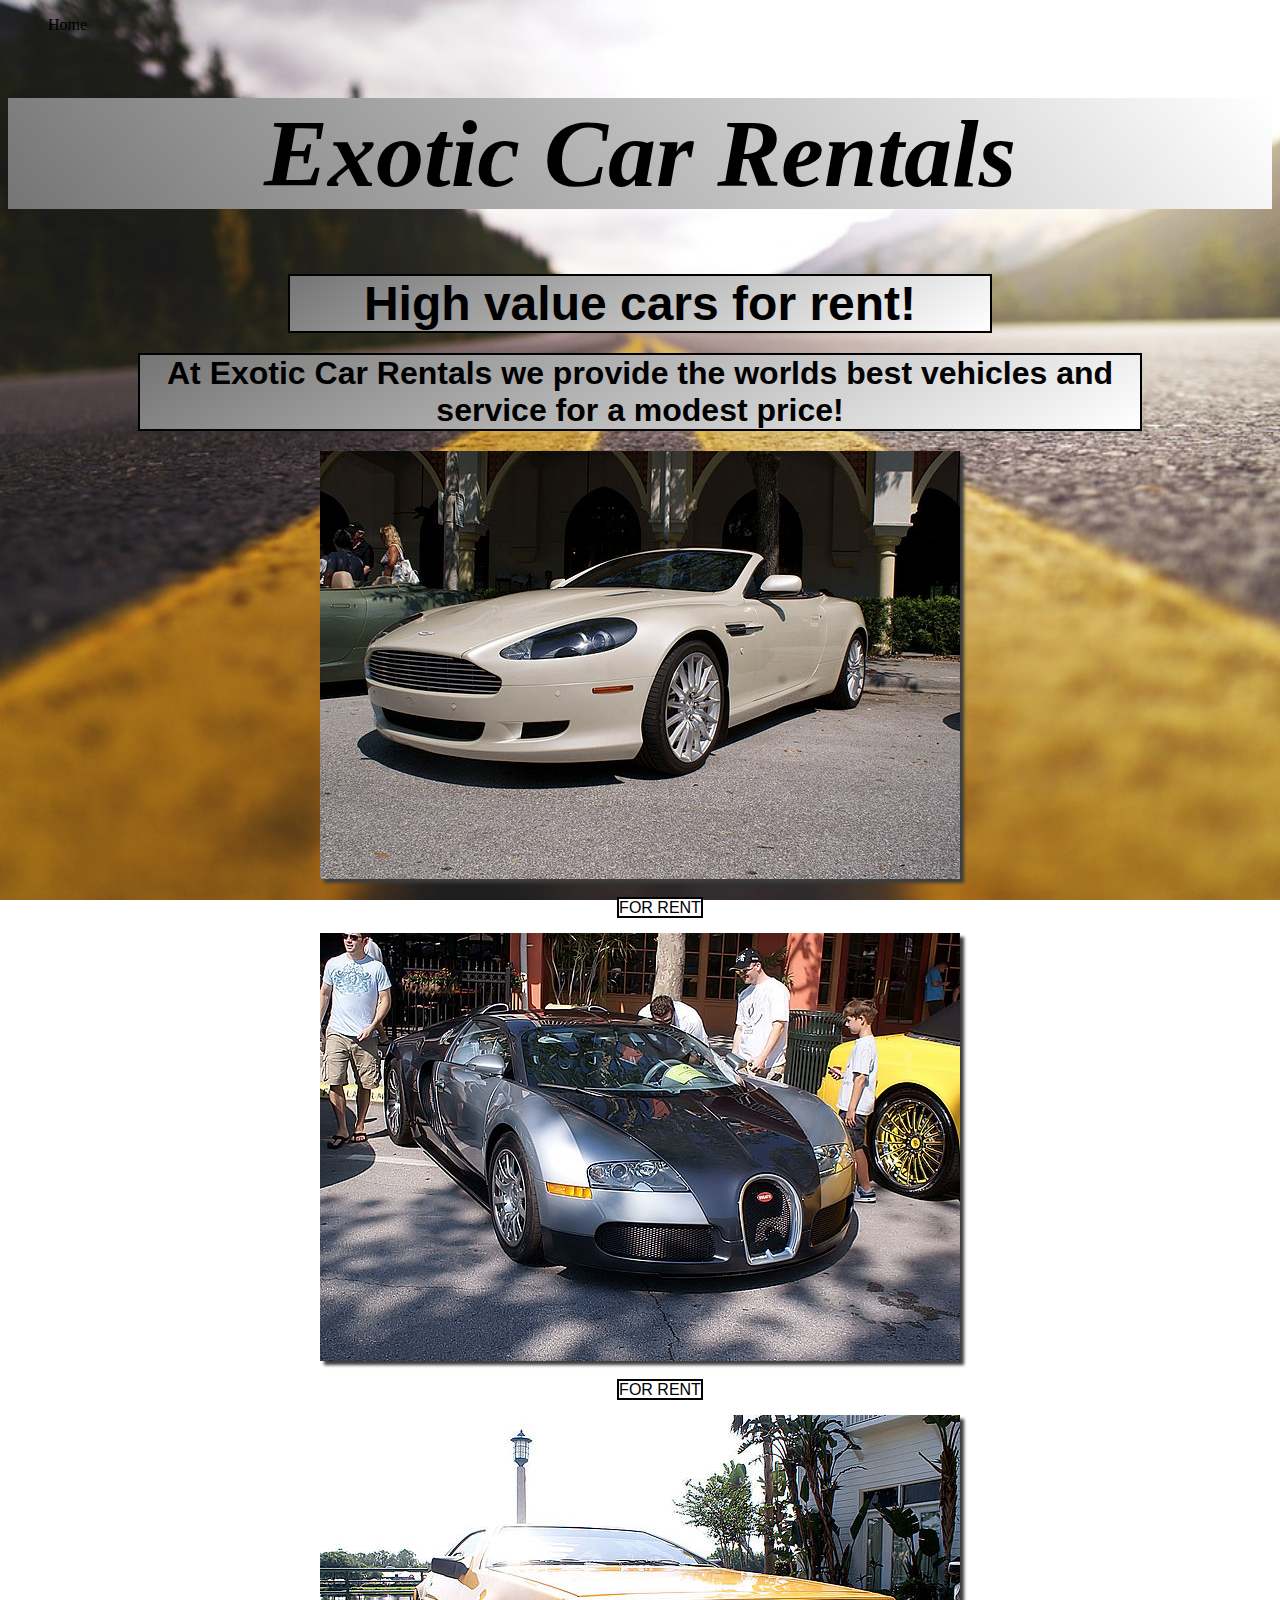
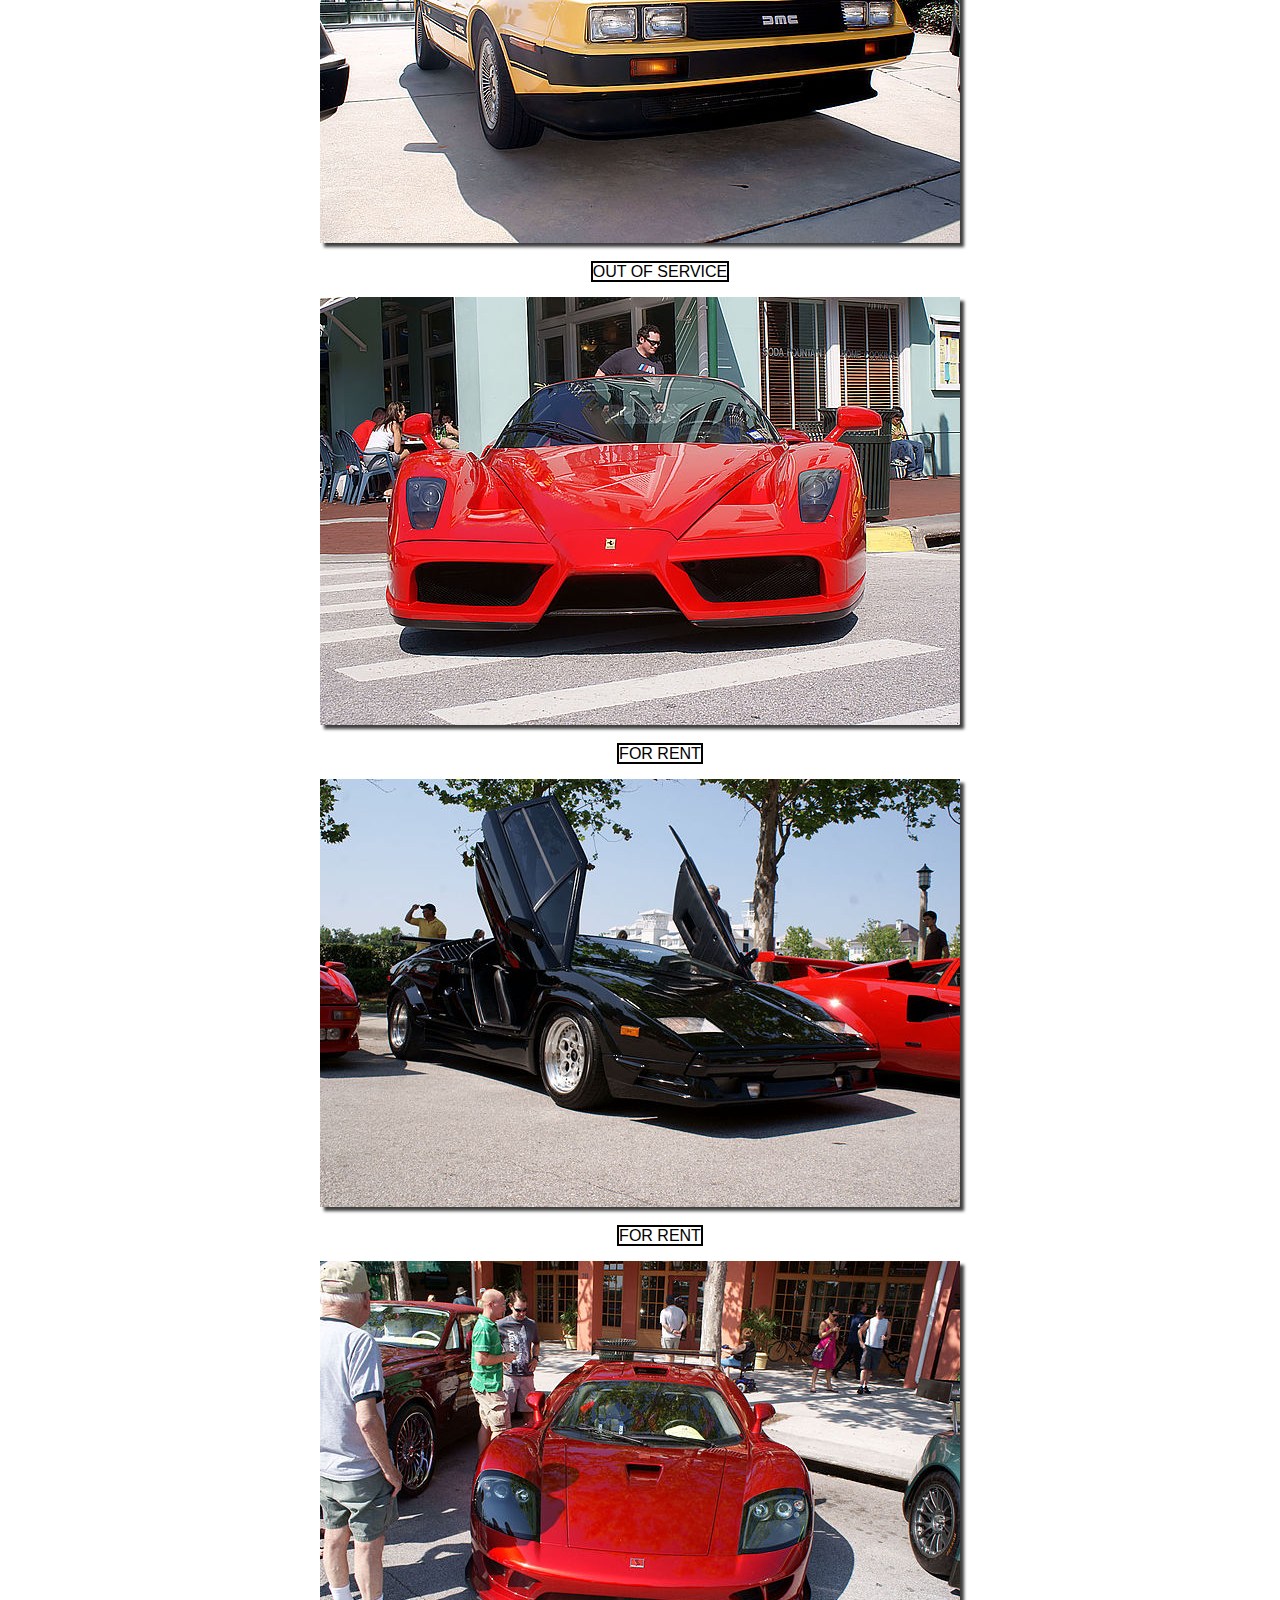
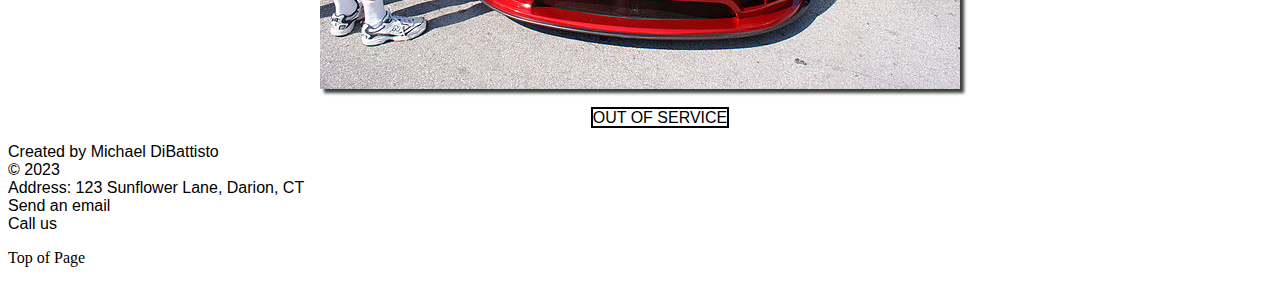
<file: index.html>
<!DOCTYPE html>
<html lang="en-us">
<head>
    <meta charset="UTF-8">
    <meta http-equiv="X-UA-Compatible" content="IE=edge">
    <meta name="viewport" content="width=device-width, initial-scale=1.0">
    <title>Home</title>
    <link rel="stylesheet" href="/css/index-style.css">
</head>
<body>
<!-- shift+1+tab makes skeleton code -->
    <nav>
        <ul>
            <li><a href="#">Home</a></li>
        </ul>
    </nav>

    <header>
        <h1>Exotic Car Rentals</h1>
    </header>

    <main>
        <h2>High value cars for rent!</h2>

        <h3>At Exotic Car Rentals we provide the worlds best vehicles and service for a modest price!</h3>
        <!-- Images taken from wikimedia -->
        <section>
            <img src="/img/640px-Aston_Martin_DB9_Volante_2006_LFront_CECF_9April2011_(14414332219).jpg">
        
            <ul>
                <li><a href="aston.html">For Rent</a></li>
            </ul>
        
            <img src="/img/Bugatti_Veyron_2006_RSideFront_CECF_9April2011_(14600292762).jpg">
        
            <ul>
                <li><a href="buggati.html">For Rent</a></li>
            </ul>
        
            <img src="/img/DeLorean_DMC-12_1981_Yellow_RFront_CECF_9April2011_(14414274330).jpg">
        
            <ul>
                <li><a href="#">Out of Service</a></li>
             </ul>
        
            <img src="/img/Ferrari_Enzo_2002_Headon_CECF_9April2011_(14600274772).jpg">

            <ul>
                <li><a href="ferrari.html">For Rent</a></li>
            </ul>

            <img src="/img/Lamborghini_Countach_1989_25th_Anniversary_RSideFront_CECF_9April2011_(14600870685)_(3).jpg">

            <ul>
                <li><a href="lamborghini.html">For Rent</a></li>
            </ul>

            <img src="/img/Saleen_S7_2007_Twin_Turbo_AboveHood_CECF_9April2011_(14577850406).jpg">

            <ul>
                <li><a href="#">Out of Service</a></li>
            </ul>

        </section>

    </main>

    <footer>
     <p class="email">
            Created by Michael DiBattisto <br>
            &copy; 2023 <br>
            Address: 123 Sunflower Lane, Darion, CT <br>
            <a href="mailto.mdibattisto@commnet.edu">Send an email</a> <br>
            <a href="tel:+8605555555">Call us</a> <br>
        </p>

    </footer>

    <p class="top"><a class="top" href="#top">Top of Page</a></p>


</body>
</html>
</file>
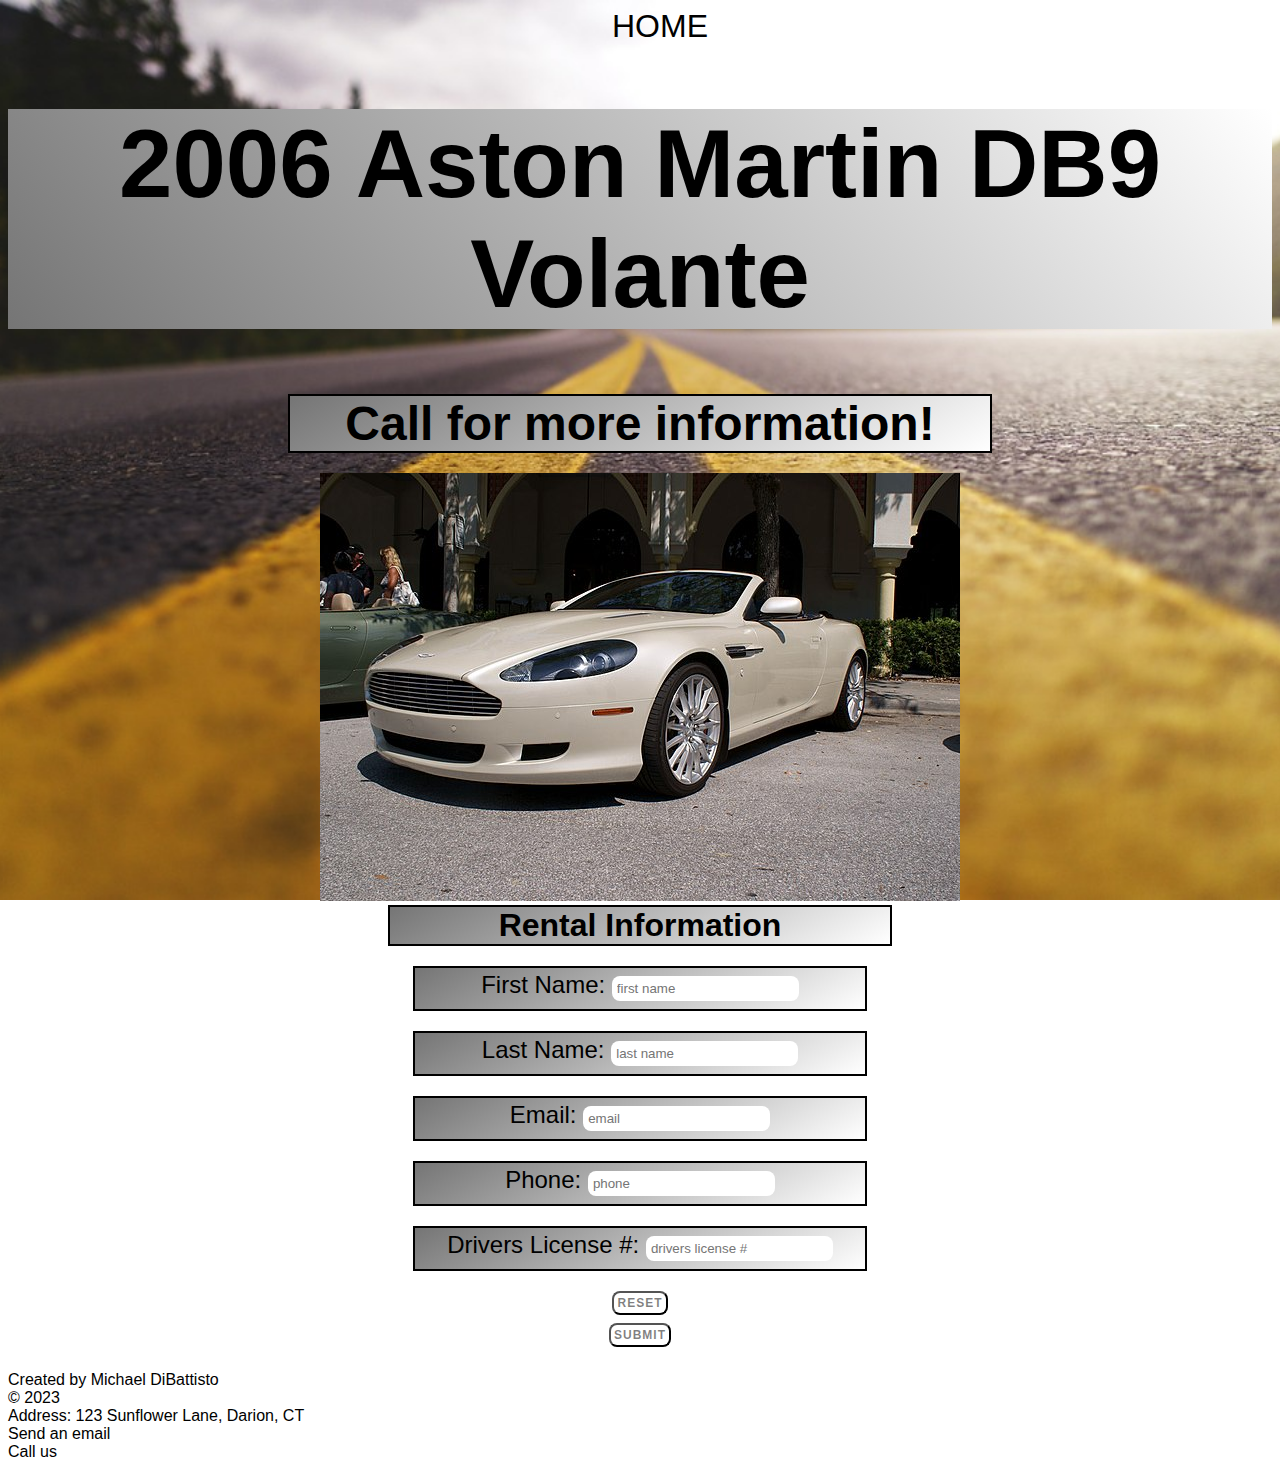
<file: aston.html>
<!DOCTYPE html>
<html lang="en-us">
<head>
    <meta charset="UTF-8">
    <meta http-equiv="X-UA-Compatible" content="IE=edge">
    <meta name="viewport" content="width=device-width, initial-scale=1.0">
    <title>Aston Martin</title>
    <link rel="stylesheet" href="css/aston-style.css">
</head>
<body>
    
    
    
    
        <nav>
          <ul>
                <li><a href="index.html">Home</a></li>
         </ul>
        </nav>

        <header>
            <h1>2006 Aston Martin DB9 Volante</h1>
        </header>
    
        <main>
        
        
            <h2><a href="tel:+8605555555">Call for more information!</a></h2>
        
            <section>
                <img src="/img/640px-Aston_Martin_DB9_Volante_2006_LFront_CECF_9April2011_(14414332219).jpg">
            </section>
                <h3>Rental Information</h3>
        
        
        
            <section class="rental">
                <form method="post" name="rental" data-netlify="true">
        
                <div>
                    <label for="firstName">First Name:</label>
                    <input type="text" name="firstName" id="firstName" placeholder="first name">
                </div>

                <div>
                    <label for="lastName">Last Name:</label>
                    <input type="text" name="lastName" id="lastName" placeholder="last name">
                </div>
            
                <div>
                    <label for="email">Email:</label>
                    <input type="email" name="email" id="email" placeholder="email">
                </div>

                <div>
                    <label for="tel">Phone:</label>
                    <input type="tel" name="tel" id="tel" placeholder="phone">
                </div>
            
                <div>
                    <label for="driversLicense">Drivers License #:</label>
                    <input type="text" name="driversLicense" id="driversLicense" placeholder="drivers license #">
                </div>
        
                <button type="reset">Reset</button> <br>
                <button type="submit">Submit</button>
        
            </section>


        </main>





        <footer>
            <p class="email">
               Created by Michael DiBattisto <br>
               &copy; 2023 <br>
               Address: 123 Sunflower Lane, Darion, CT <br>
               <a href="mailto.mdibattisto@commnet.edu">Send an email</a> <br>
               <a href="tel:+8605555555">Call us</a> <br>
           </p>
   
        </footer>
    

</body>
</html>
</file>
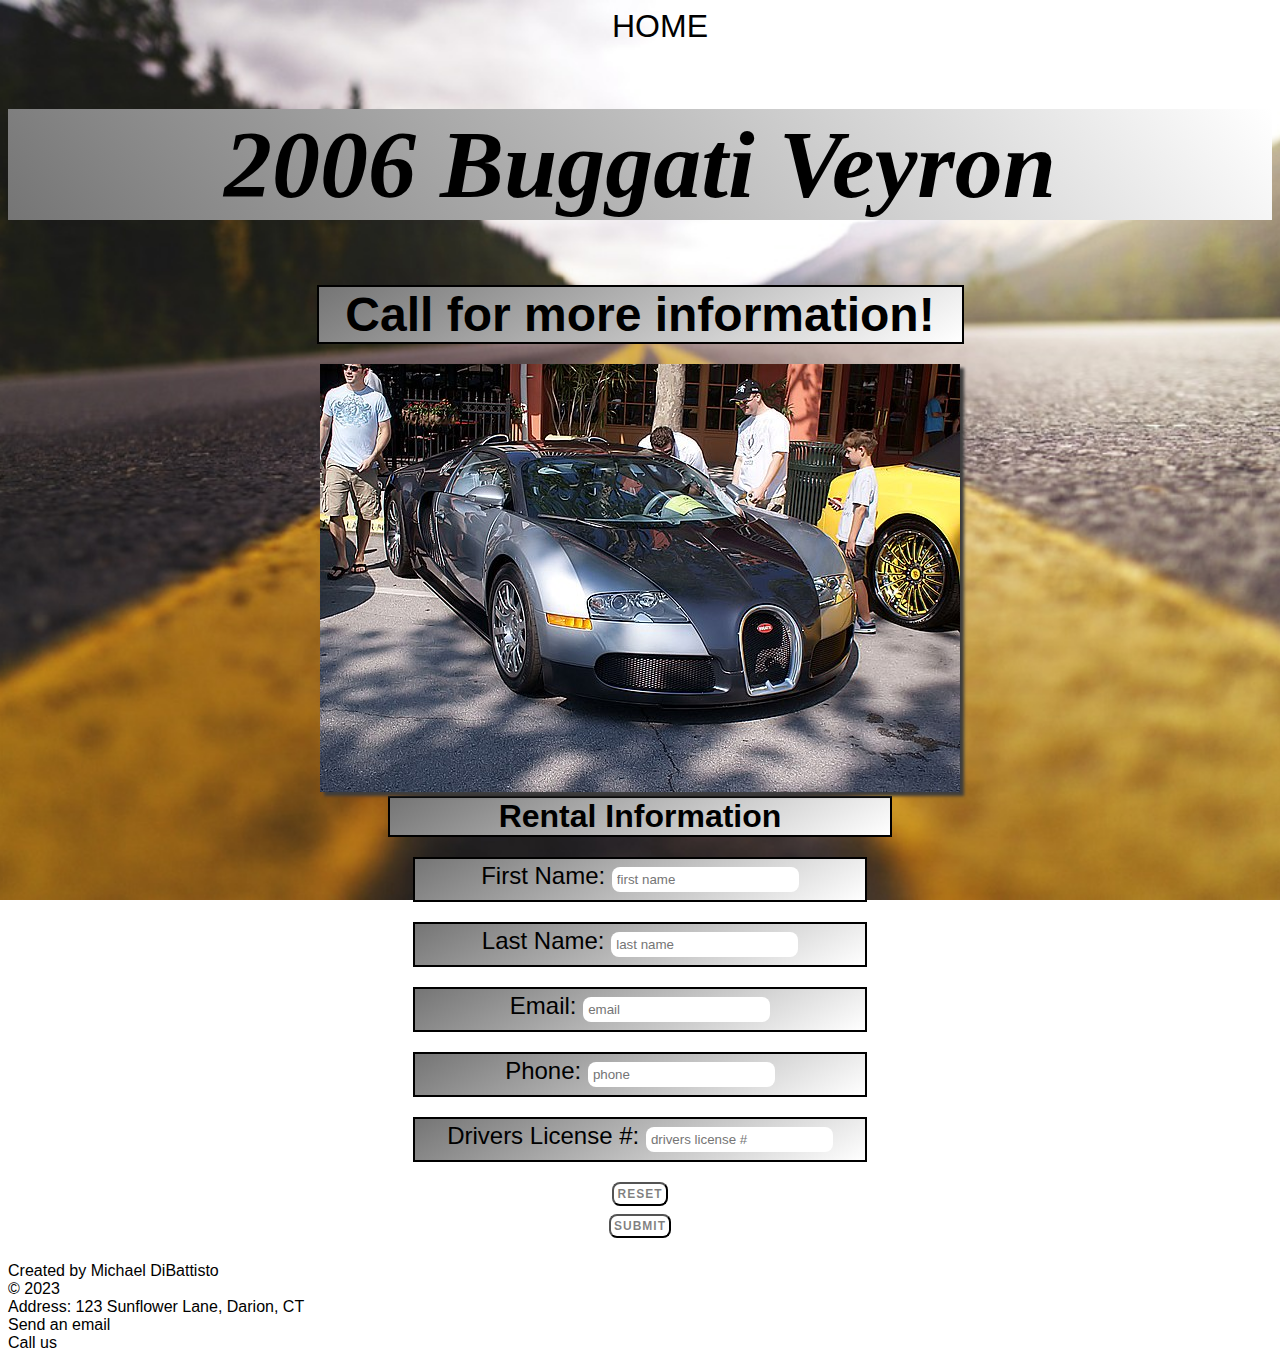
<file: buggati.html>
<!DOCTYPE html>
<html lang="en-us">
<head>
    <meta charset="UTF-8">
    <meta http-equiv="X-UA-Compatible" content="IE=edge">
    <meta name="viewport" content="width=device-width, initial-scale=1.0">
    <title>Buggati Veyron</title>
    <link rel="stylesheet" href="css/car-style.css">
</head>
<body>
    
    
    
    
        <nav>
          <ul>
                <li><a href="index.html">Home</a></li>
         </ul>
        </nav>

        <header>
            <h1>2006 Buggati Veyron</h1>
        </header>
    
        <main>
        
        
            <h2><a href="tel:+8605555555">Call for more information!</a></h2>
        
            <section>
                <img src="img/Bugatti_Veyron_2006_RSideFront_CECF_9April2011_(14600292762).jpg">
            </section>
                <h3>Rental Information</h3>
        
        
        
            <section class="rental">
                <form method="post" name="rental" data-netlify="true">
        
                <div>
                    <label for="firstName">First Name:</label>
                    <input type="text" name="firstName" id="firstName" placeholder="first name">
                </div>

                <div>
                    <label for="lastName">Last Name:</label>
                    <input type="text" name="lastName" id="lastName" placeholder="last name">
                </div>
            
                <div>
                    <label for="email">Email:</label>
                    <input type="email" name="email" id="email" placeholder="email">
                </div>

                <div>
                    <label for="tel">Phone:</label>
                    <input type="tel" name="tel" id="tel" placeholder="phone">
                </div>
            
                <div>
                    <label for="driversLicense">Drivers License #:</label>
                    <input type="text" name="driversLicense" id="driversLicense" placeholder="drivers license #">
                </div>
        
                <button type="reset">Reset</button> <br>
                <button type="submit">Submit</button>
        
            </section>


        </main>





        <footer>
            <p class="email">
               Created by Michael DiBattisto <br>
               &copy; 2023 <br>
               Address: 123 Sunflower Lane, Darion, CT <br>
               <a href="mailto.mdibattisto@commnet.edu">Send an email</a> <br>
               <a href="tel:+8605555555">Call us</a> <br>
           </p>
   
        </footer>
    

</body>
</html>
</file>
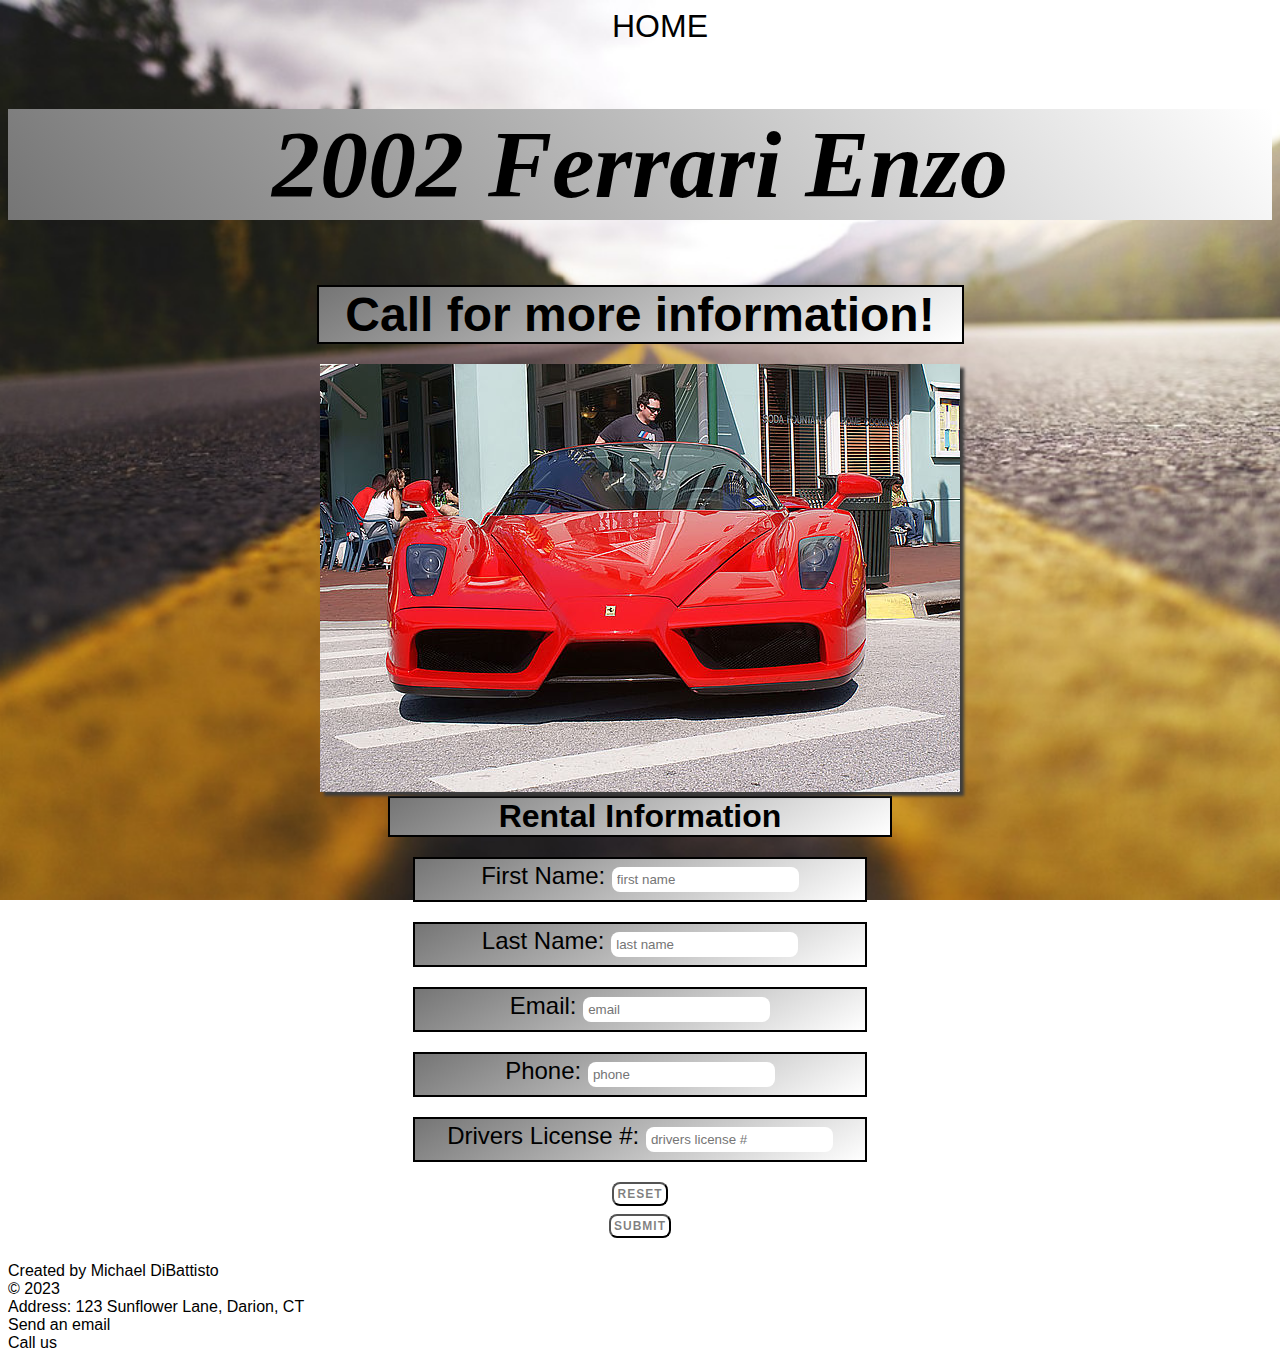
<file: ferrari.html>
<!DOCTYPE html>
<html lang="en-us">
<head>
    <meta charset="UTF-8">
    <meta http-equiv="X-UA-Compatible" content="IE=edge">
    <meta name="viewport" content="width=device-width, initial-scale=1.0">
    <title>Ferrari Enzo</title>
    <link rel="stylesheet" href="css/car-style.css">
</head>
<body>
    
    
    
    
        <nav>
          <ul>
                <li><a href="index.html">Home</a></li>
         </ul>
        </nav>

        <header>
            <h1>2002 Ferrari Enzo</h1>
        </header>
    
        <main>
        
        
            <h2><a href="tel:+8605555555">Call for more information!</a></h2>
        
            <section>
                <img src="img/Ferrari_Enzo_2002_Headon_CECF_9April2011_(14600274772).jpg">
            </section>
                <h3>Rental Information</h3>
        
        
        
            <section class="rental">
                <form method="post" name="rental" data-netlify="true">
        
                <div>
                    <label for="firstName">First Name:</label>
                    <input type="text" name="firstName" id="firstName" placeholder="first name">
                </div>

                <div>
                    <label for="lastName">Last Name:</label>
                    <input type="text" name="lastName" id="lastName" placeholder="last name">
                </div>
            
                <div>
                    <label for="email">Email:</label>
                    <input type="email" name="email" id="email" placeholder="email">
                </div>

                <div>
                    <label for="tel">Phone:</label>
                    <input type="tel" name="tel" id="tel" placeholder="phone">
                </div>
            
                <div>
                    <label for="driversLicense">Drivers License #:</label>
                    <input type="text" name="driversLicense" id="driversLicense" placeholder="drivers license #">
                </div>
        
                <button type="reset">Reset</button> <br>
                <button type="submit">Submit</button>
        
            </section>


        </main>





        <footer>
            <p class="email">
               Created by Michael DiBattisto <br>
               &copy; 2023 <br>
               Address: 123 Sunflower Lane, Darion, CT <br>
               <a href="mailto.mdibattisto@commnet.edu">Send an email</a> <br>
               <a href="tel:+8605555555">Call us</a> <br>
           </p>
   
        </footer>
    

</body>
</html>
</file>
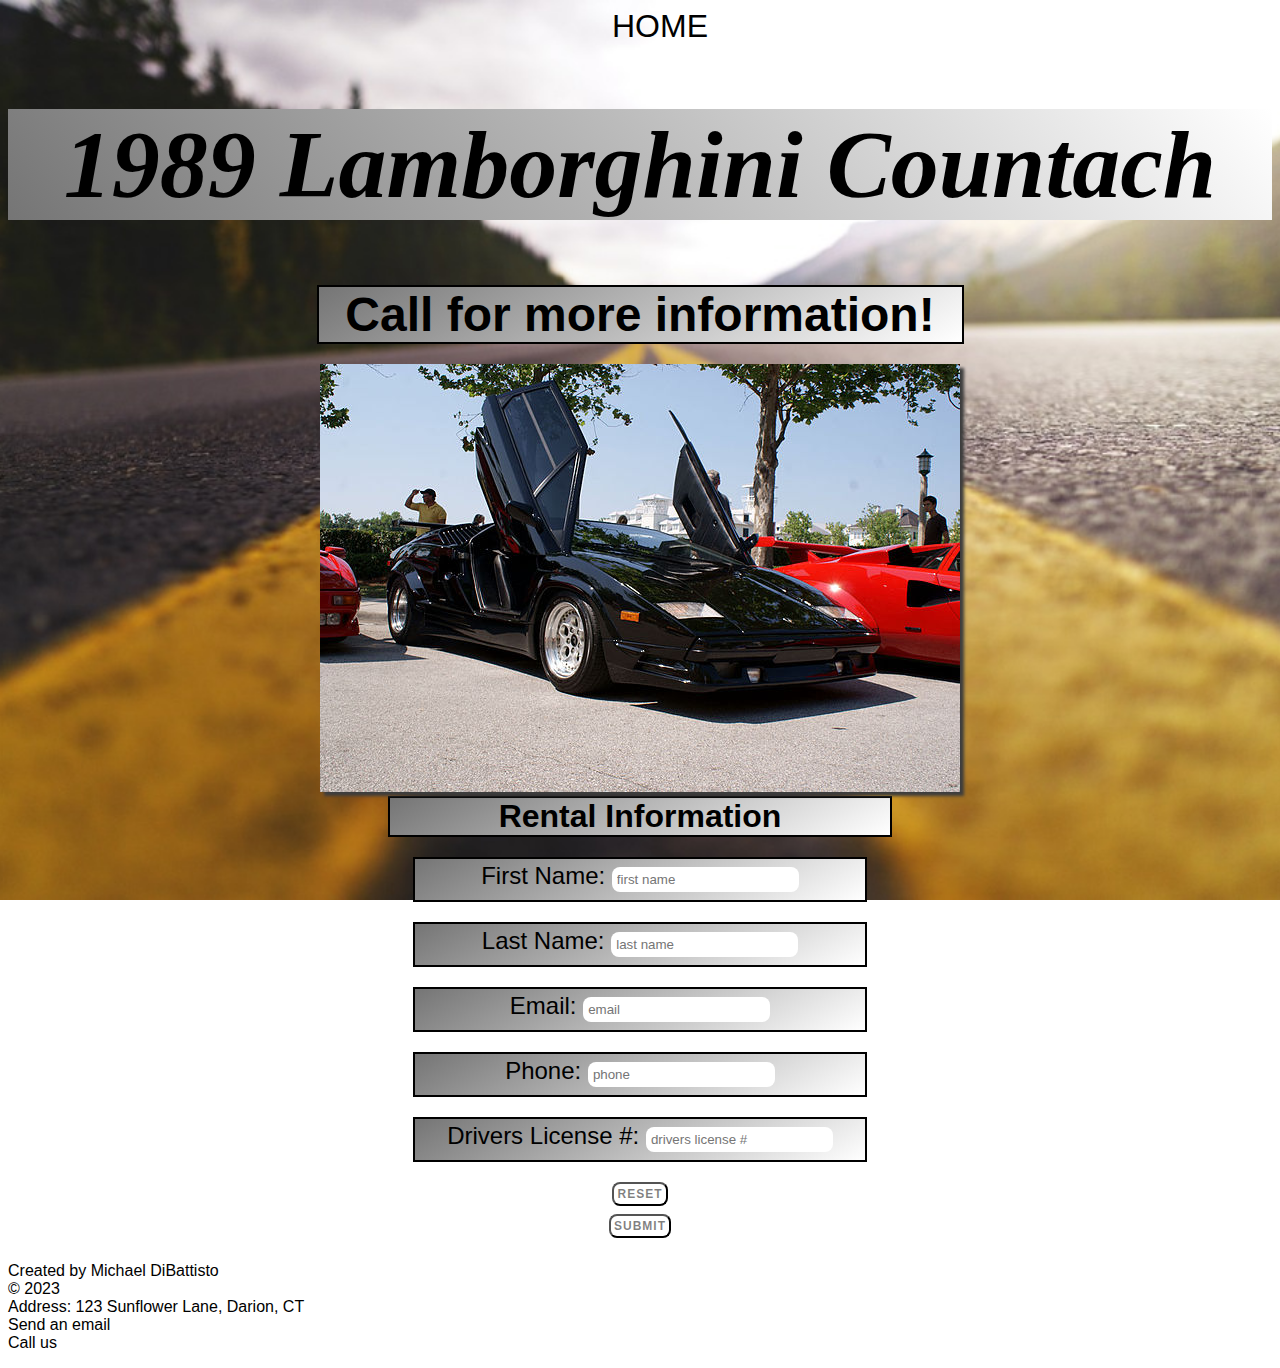
<file: lamborghini.html>
<!DOCTYPE html>
<html lang="en-us">
<head>
    <meta charset="UTF-8">
    <meta http-equiv="X-UA-Compatible" content="IE=edge">
    <meta name="viewport" content="width=device-width, initial-scale=1.0">
    <title>Lamborghini Countach</title>
    <link rel="stylesheet" href="css/car-style.css">
</head>
<body>
    
    
    
    
        <nav>
          <ul>
                <li><a href="index.html">Home</a></li>
         </ul>
        </nav>

        <header>
            <h1>1989 Lamborghini Countach</h1>
        </header>
    
        <main>
        
        
            <h2><a href="tel:+8605555555">Call for more information!</a></h2>
        
            <section>
                <img src="img/Lamborghini_Countach_1989_25th_Anniversary_RSideFront_CECF_9April2011_(14600870685)_(3).jpg">
            </section>
                <h3>Rental Information</h3>
        
        
        
            <section class="rental">
                <form method="post" name="rental" data-netlify="true">
        
                <div>
                    <label for="firstName">First Name:</label>
                    <input type="text" name="firstName" id="firstName" placeholder="first name">
                </div>

                <div>
                    <label for="lastName">Last Name:</label>
                    <input type="text" name="lastName" id="lastName" placeholder="last name">
                </div>
            
                <div>
                    <label for="email">Email:</label>
                    <input type="email" name="email" id="email" placeholder="email">
                </div>

                <div>
                    <label for="tel">Phone:</label>
                    <input type="tel" name="tel" id="tel" placeholder="phone">
                </div>
            
                <div>
                    <label for="driversLicense">Drivers License #:</label>
                    <input type="text" name="driversLicense" id="driversLicense" placeholder="drivers license #">
                </div>
        
                <button type="reset">Reset</button> <br>
                <button type="submit">Submit</button>
        
            </section>


        </main>





        <footer>
            <p class="email">
               Created by Michael DiBattisto <br>
               &copy; 2023 <br>
               Address: 123 Sunflower Lane, Darion, CT <br>
               <a href="mailto.mdibattisto@commnet.edu">Send an email</a> <br>
               <a href="tel:+8605555555">Call us</a> <br>
           </p>
   
        </footer>
    

</body>
</html>
</file>
<file: css/index-style.css>
header{
    background-image: linear-gradient(50deg, rgb(117, 117, 117), rgb(255, 255, 255));
    text-align:center;
    font-family:Georgia, 'Times New Roman', Times, serif;
    font-size:3rem;
    font-style: italic;
}

section {
    text-align:center;  
}

/* Make sure to use animations */
h2 {
    text-align: center;
    font-family:'Lucida Sans', 'Lucida Sans Regular', 'Lucida Grande', 'Lucida Sans Unicode', Geneva, Verdana, sans-serif;
    font-size:3rem;
    background-image: linear-gradient(150deg, rgb(117, 117, 117), rgb(255, 255, 255));
   margin: 0 auto 20px;
   width:700px;
   border:2px solid;

}

h3{
    text-align: center;
    font-family:'Lucida Sans', 'Lucida Sans Regular', 'Lucida Grande', 'Lucida Sans Unicode', Geneva, Verdana, sans-serif;
    font-size:2rem;
    background-image: linear-gradient(150deg, rgb(117, 117, 117), rgb(255, 255, 255));
    margin: 0 auto 20px;
    width:1000px;
    border:2px solid;
 
}

nav ul li{
    list-style-type:none;
}

section ul li{
    list-style-type:none;
    text-align:center;
}

section a {
    color:black;
    font-family:'Lucida Sans', 'Lucida Sans Regular', 'Lucida Grande', 'Lucida Sans Unicode', Geneva, Verdana, sans-serif;
    text-transform: uppercase;
    text-decoration:none;
    margin: 0 auto 20px;
    border:2px solid;
    background-color:rgb(255, 255, 255);
    animation: fade-in 2s ease-out

}

section a:hover {
    text-decoration: underline;
    background-color: rgb(141, 141, 141);
    transition: all 2s ease;
    color: rgb(0, 0, 0)
}

body {
    background-image: url(/img/road-5089188_960_720.jpg);
    background-position: top;
    background-size: cover;
    background-repeat: no-repeat;
    background-attachment: fixed;
}

footer{
    font-family:'Lucida Sans', 'Lucida Sans Regular', 'Lucida Grande', 'Lucida Sans Unicode', Geneva, Verdana, sans-serif;
    
}

a {
    color: black;
    text-decoration: none;
}

p a:hover {
    text-decoration: underline;
}

img {
    box-shadow: 4px 4px 3px #3d3d3d;
}
</file>
<file: css/aston-style.css>
nav ul{
    font-family:'Lucida Sans', 'Lucida Sans Regular', 'Lucida Grande', 'Lucida Sans Unicode', Geneva, Verdana, sans-serif;
    text-transform: uppercase;
    text-decoration:none;
    margin: 0 auto 20px;
    width: 100px;
    list-style-type: none;
    font-size: 2rem;
    text-align:center;
}

nav ul:hover{
    text-decoration: underline;
}




header{
    background-image: linear-gradient(50deg, rgb(117, 117, 117), rgb(255, 255, 255));
    text-align:center;
    font-family:'Lucida Sans', 'Lucida Sans Regular', 'Lucida Grande', 'Lucida Sans Unicode', Geneva, Verdana, sans-serif;
    font-size:3rem;
}

h2 {
    text-align: center;
    font-family:'Lucida Sans', 'Lucida Sans Regular', 'Lucida Grande', 'Lucida Sans Unicode', Geneva, Verdana, sans-serif;
    font-size:3rem;
    background-image: linear-gradient(150deg, rgb(117, 117, 117), rgb(255, 255, 255));
    margin: 0 auto 20px;
    width:700px;
    border:2px solid;
}

h2 a {
    text-decoration: none;
    color: black;
}

h2 a:hover{
    text-decoration: underline;
}

body {
    background-image: url(/img/road-5089188_960_720.jpg);
    background-position: top;
    background-size: cover;
    background-repeat: no-repeat;
    background-attachment: fixed;
}

h3 {
    
        text-align: center;
        font-family:'Lucida Sans', 'Lucida Sans Regular', 'Lucida Grande', 'Lucida Sans Unicode', Geneva, Verdana, sans-serif;
        font-size:2rem;
        background-image: linear-gradient(150deg, rgb(117, 117, 117), rgb(255, 255, 255));
        margin: 0 auto 20px;
        width:500px;
        border:2px solid;
     
    
}

section{
    text-align: center;
}

footer{
    font-family:'Lucida Sans', 'Lucida Sans Regular', 'Lucida Grande', 'Lucida Sans Unicode', Geneva, Verdana, sans-serif;
    
}

a {
    color: black;
    text-decoration: none;
}

p a:hover {
    text-decoration: underline;
}

button {
    background-color: rgb(255, 255, 255);
    color: rgba(0, 0, 0, 0.5);
    padding: .2rem;
    margin-bottom: .5rem;
    border-radius: 8px;
    text-transform: uppercase;
    font-size: .75rem;
    letter-spacing: 1px;
    font-weight: 700;
    cursor: pointer;
}

input[type=text],
input[type=email],
input[type=tel],
input[type=license] {
    padding: 5px;
    margin: 8px 0;
    border: none;
    border-radius: 8px;
}

div{
    font-family:'Lucida Sans', 'Lucida Sans Regular', 'Lucida Grande', 'Lucida Sans Unicode', Geneva, Verdana, sans-serif;
    font-size:1.5rem;
    background-image: linear-gradient(150deg, rgb(117, 117, 117), rgb(255, 255, 255));
    margin: 0 auto 20px;
    width:450px;
    border:2px solid;
}
</file>
<file: css/car-style.css>
nav ul{
    font-family:'Lucida Sans', 'Lucida Sans Regular', 'Lucida Grande', 'Lucida Sans Unicode', Geneva, Verdana, sans-serif;
    text-transform: uppercase;
    text-decoration:none;
    margin: 0 auto 20px;
    width: 100px;
    list-style-type: none;
    font-size: 2rem;
    text-align:center;
}

nav ul:hover{
    text-decoration: underline;
}

/* make sure to add text-gradient in */


header{
    background-image: linear-gradient(50deg, rgb(117, 117, 117), rgb(255, 255, 255));
    text-align:center;
    font-family:Georgia, 'Times New Roman', Times, serif;
    font-size:3rem;
    font-style: italic;
}

h2 {
    text-align: center;
    font-family:'Lucida Sans', 'Lucida Sans Regular', 'Lucida Grande', 'Lucida Sans Unicode', Geneva, Verdana, sans-serif;
    font-size:3rem;
    background-image: linear-gradient(150deg, rgb(117, 117, 117), rgb(255, 255, 255));
    margin: 0 auto 20px;
    width:643px;
    border:2px solid;
    animation: fade-in 2s ease-out
}

h2 a {
    text-decoration: none;
    color: black;
}

h2 a:hover{
    text-decoration: underline;
    transition: all 2s ease;
    background-color: white;
}

body {
    background-image: url(/img/road-5089188_960_720.jpg);
    background-position: top;
    background-size: cover;
    background-repeat: no-repeat;
    background-attachment: fixed;
}

h3 {
    
        text-align: center;
        font-family:'Lucida Sans', 'Lucida Sans Regular', 'Lucida Grande', 'Lucida Sans Unicode', Geneva, Verdana, sans-serif;
        font-size:2rem;
        background-image: linear-gradient(150deg, rgb(117, 117, 117), rgb(255, 255, 255));
        margin: 0 auto 20px;
        width:500px;
        border:2px solid;
     
    
}

section{
    text-align: center;
}

footer{
    font-family:'Lucida Sans', 'Lucida Sans Regular', 'Lucida Grande', 'Lucida Sans Unicode', Geneva, Verdana, sans-serif;
    
}

a {
    color: black;
    text-decoration: none;
}

p a:hover {
    text-decoration: underline;
}

button {
    background-color: rgb(255, 255, 255);
    color: rgba(0, 0, 0, 0.5);
    padding: .2rem;
    margin-bottom: .5rem;
    border-radius: 8px;
    text-transform: uppercase;
    font-size: .75rem;
    letter-spacing: 1px;
    font-weight: 700;
    cursor: pointer;
}

input[type=text],
input[type=email],
input[type=tel],
input[type=license] {
    padding: 5px;
    margin: 8px 0;
    border: none;
    border-radius: 8px;
}

div{
    font-family:'Lucida Sans', 'Lucida Sans Regular', 'Lucida Grande', 'Lucida Sans Unicode', Geneva, Verdana, sans-serif;
    font-size:1.5rem;
    background-image: linear-gradient(150deg, rgb(117, 117, 117), rgb(255, 255, 255));
    margin: 0 auto 20px;
    width:450px;
    border:2px solid;
}

img {
    box-shadow: 4px 4px 3px #3d3d3d;
}
</file>
